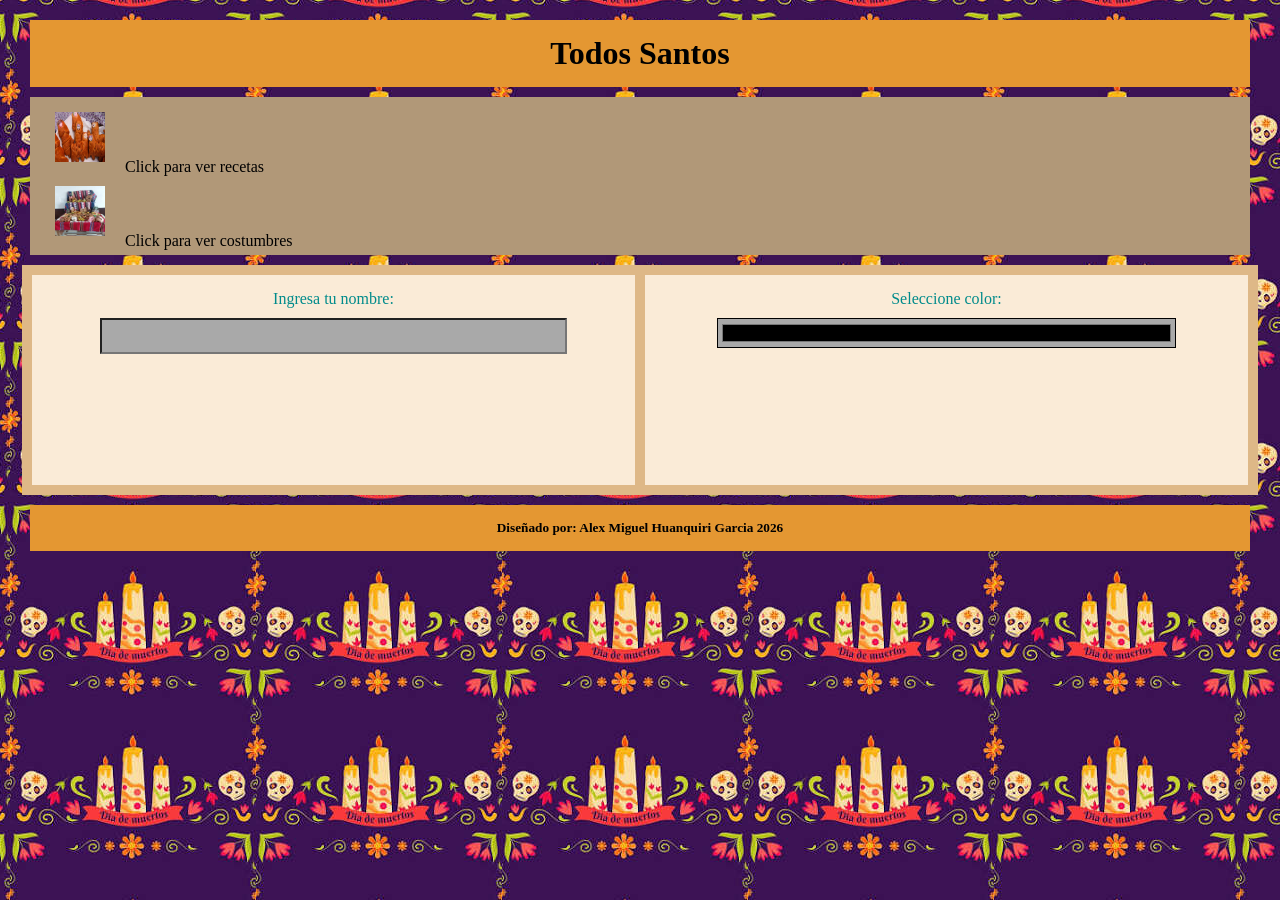
<file: index.html>
<!DOCTYPE html>
<html lang="en">
<head>
    <meta charset="UTF-8">
    <meta http-equiv="X-UA-Compatible" content="IE=edge">
    <meta name="viewport" content="width=device-width, initial-scale=1.0">
    <title>Todos Santos</title>
    <link rel="stylesheet" href="estilos/estilo1.css">
</head>
<body>
    <header>
        <h1>Todos Santos</h1>
    </header>
    <nav>
        <a href="pags/recetas.html"><img src="img/images.jpg" alt=""></a>Click para ver recetas<br>
        <a href="pags/costumbres.html"><img src="img/images3.jpg" alt=""></a>Click para ver costumbres
    </nav>
    <div class="contenido">
        <section>
            <form>
                <label>Ingresa tu nombre: </label>
                <input type="text">
            </form>
        </section>
        <section>
            <form>
                <label>Seleccione color: </label>
                <input type="color">
            </form>
        </section>
    </div>
    <footer>
        <h5>Diseñado por: Alex Miguel Huanquiri Garcia 2026</h5>
    </footer>
</body>
</html>
</file>
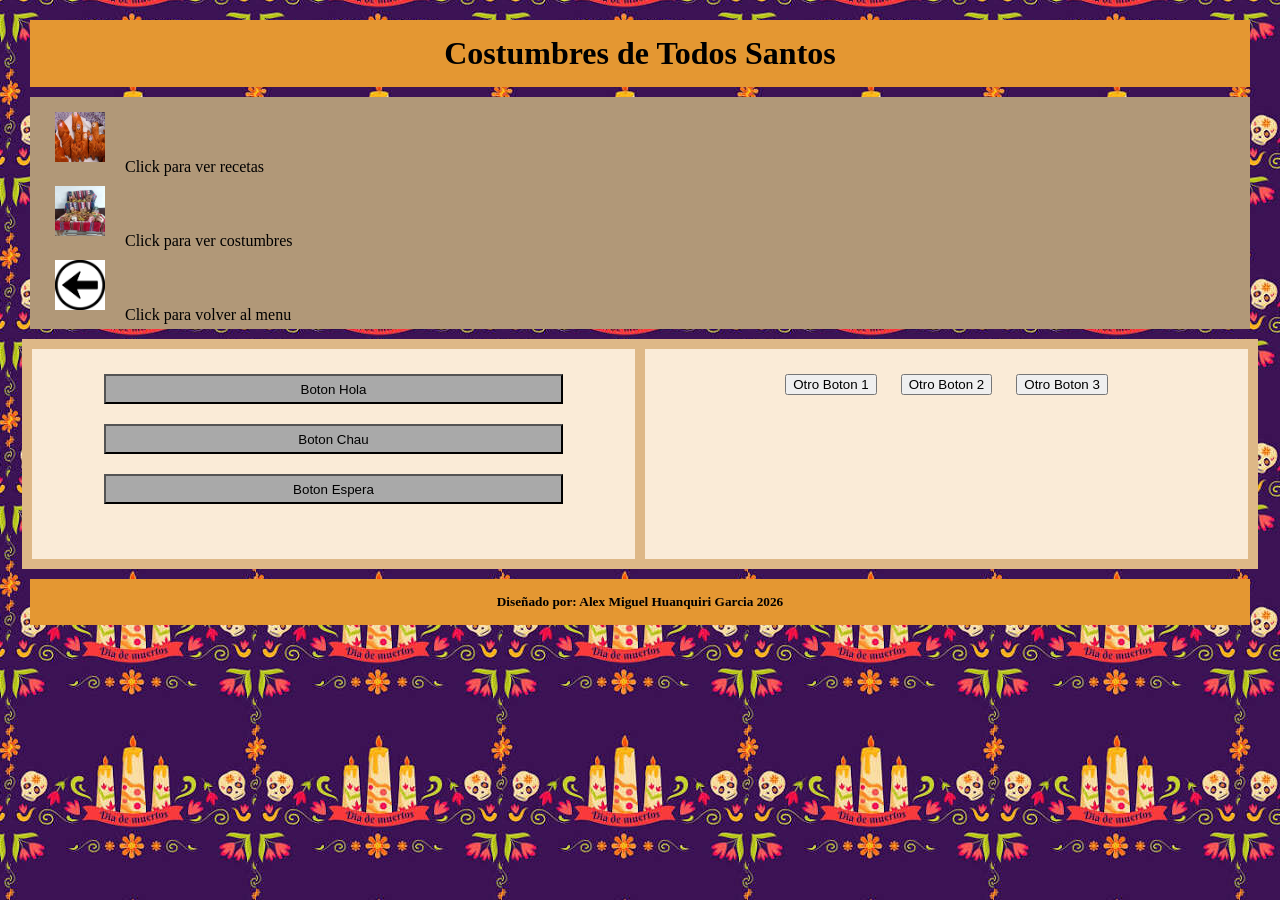
<file: pags/costumbres.html>
<!DOCTYPE html>
<html lang="en">
<head>
    <meta charset="UTF-8">
    <meta http-equiv="X-UA-Compatible" content="IE=edge">
    <meta name="viewport" content="width=device-width, initial-scale=1.0">
    <title>Costumbres</title>
    <link rel="stylesheet" href="../estilos/estilo1.css">
</head>
<body>
    <header>
        <h1>Costumbres de Todos Santos</h1>
    </header>
    <nav>
        <a href="recetas.html"><img src="../img/images.jpg" alt=""></a>Click para ver recetas<br>
        <a href="costumbres.html"><img src="../img/images3.jpg" alt=""></a>Click para ver costumbres<br>
        <a href="../index.html"><img src="../img/volver.png" alt=""></a>Click para volver al menu
    </nav>
    <div class="contenido">
        <section>
            <form>
                <input type="button" value="Boton Hola"><br>
                <input type="button" value="Boton Chau"><br>
                <input type="button" value="Boton Espera">
            </form>
        </section>
        <section>
            <form>
                <button>Otro Boton 1</button>
                <button>Otro Boton 2</button>
                <button>Otro Boton 3</button>
            </form>
        </section>
    </div>
    <footer>
        <h5>Diseñado por: Alex Miguel Huanquiri Garcia 2026</h5>
    </footer>
</body>
</html>
</file>
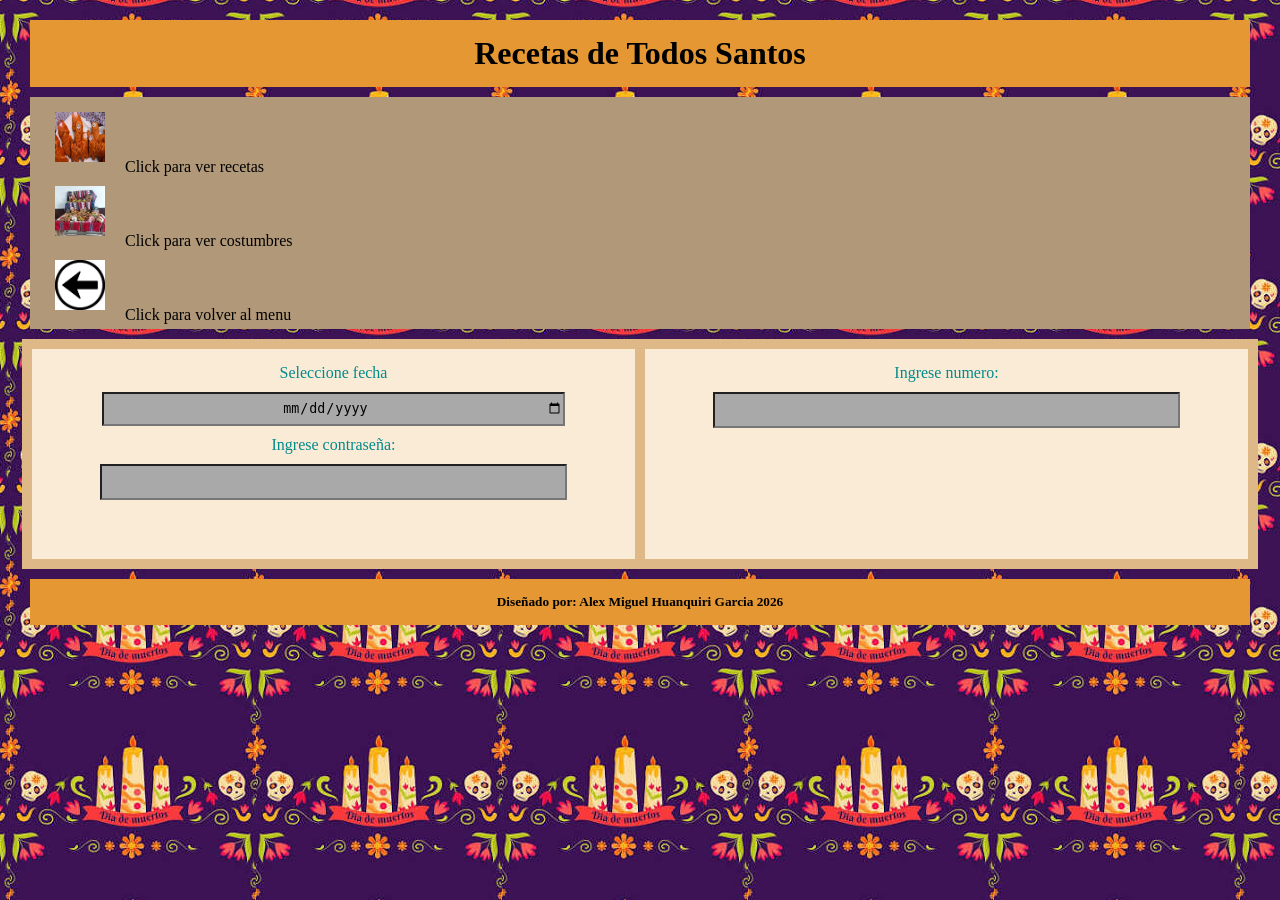
<file: pags/recetas.html>
<!DOCTYPE html>
<html lang="en">
<head>
    <meta charset="UTF-8">
    <meta http-equiv="X-UA-Compatible" content="IE=edge">
    <meta name="viewport" content="width=device-width, initial-scale=1.0">
    <title>Recetas</title>
    <link rel="stylesheet" href="../estilos/estilo1.css">
</head>
<body>
    <header>
        <h1>Recetas de Todos Santos</h1>
    </header>
    <nav>
        <a href="recetas.html"><img src="../img/images.jpg" alt=""></a>Click para ver recetas<br>
        <a href="costumbres.html"><img src="../img/images3.jpg" alt=""></a>Click para ver costumbres<br>
        <a href="../index.html"><img src="../img/volver.png" alt=""></a>Click para volver al menu
    </nav>
    <div class="contenido">
        <section>
            <form>
                <label>Seleccione fecha</label>
                <input type="date" name="" id=""><br>
                <label>Ingrese contraseña: </label>
                <input type="password">
            </form>
        </section>
        <section>
            <form>
                <label>Ingrese numero:</label>
                <input type="number">
            </form>
        </section>
    </div>
    <footer>
        <h5>Diseñado por: Alex Miguel Huanquiri Garcia 2026</h5>
    </footer>
</body>
</html>
</file>
<file: estilos/estilo1.css>
body{
    background-image: url(../img/fondo.jpg ) ;
}
header{
    background-color: rgb(228, 151, 50);
    padding: 5px;
}
footer{
    background-color: rgb(228, 151, 50);
    padding: 5px;
}
nav{
    background-color: rgb(177, 152, 120);
    padding: 5px;
    text-align: left;
}
img{
    width: 50px;
    height: 50px;
}
.contenido{
    background-color: burlywood;
    padding: 5px;
    margin: 2px;
    display: flex;
}
section{
    background-color: antiquewhite;
    margin: 5px;
    padding: 5px;
    width: 50%;
    height: 200px;
}
*{
    margin: 10px;
    text-align: center;
}
input{
    background-color: darkgrey;
    width: 80%;
    height: 30px;
}
label{
    color: darkcyan;
}
</file>
